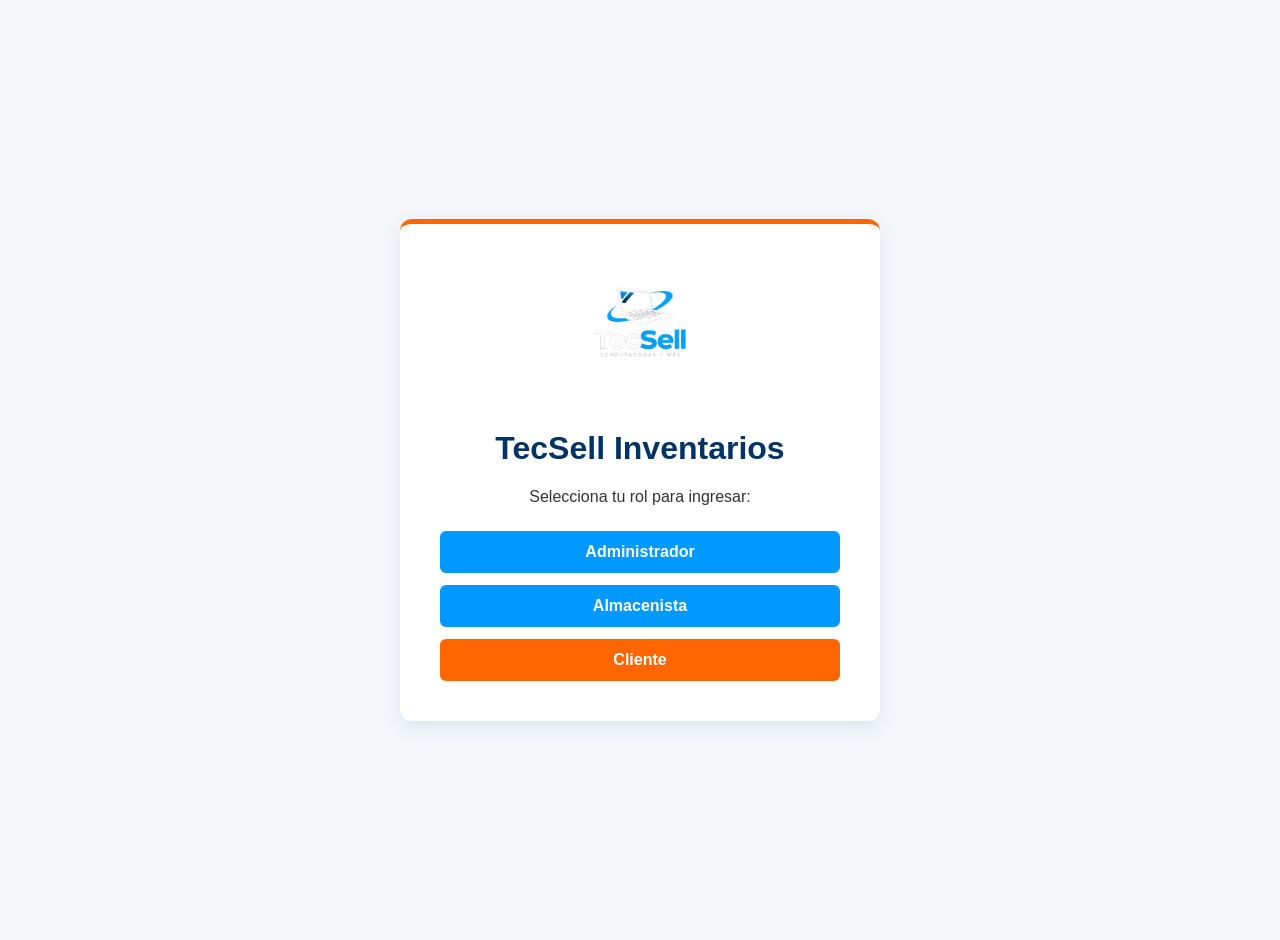
<file: index.html>
<!DOCTYPE html>
<html lang="es">
<head>
    <meta charset="UTF-8">
    <meta name="viewport" content="width=device-width, initial-scale=1.0">
    <title>TecSell - Sistema de Inventarios</title>
    <link rel="stylesheet" href="css/styles.css">
</head>
<body class="portada-body">
    <div class="portada-card">
        <img src="img/logo-tecsell.png" alt="Logo TecSell" class="logo-img">
        <h1>TecSell Inventarios</h1>
        <p>Selecciona tu rol para ingresar:</p>
        <div class="roles-botones">
            <a href="administrador/index.html" class="btn-rol">Administrador</a>
            <a href="almacenista/index.html" class="btn-rol">Almacenista</a>
            <a href="cliente/index.html" class="btn-rol btn-naranja">Cliente</a>
        </div>
    </div>
</body>
</html>
</file>
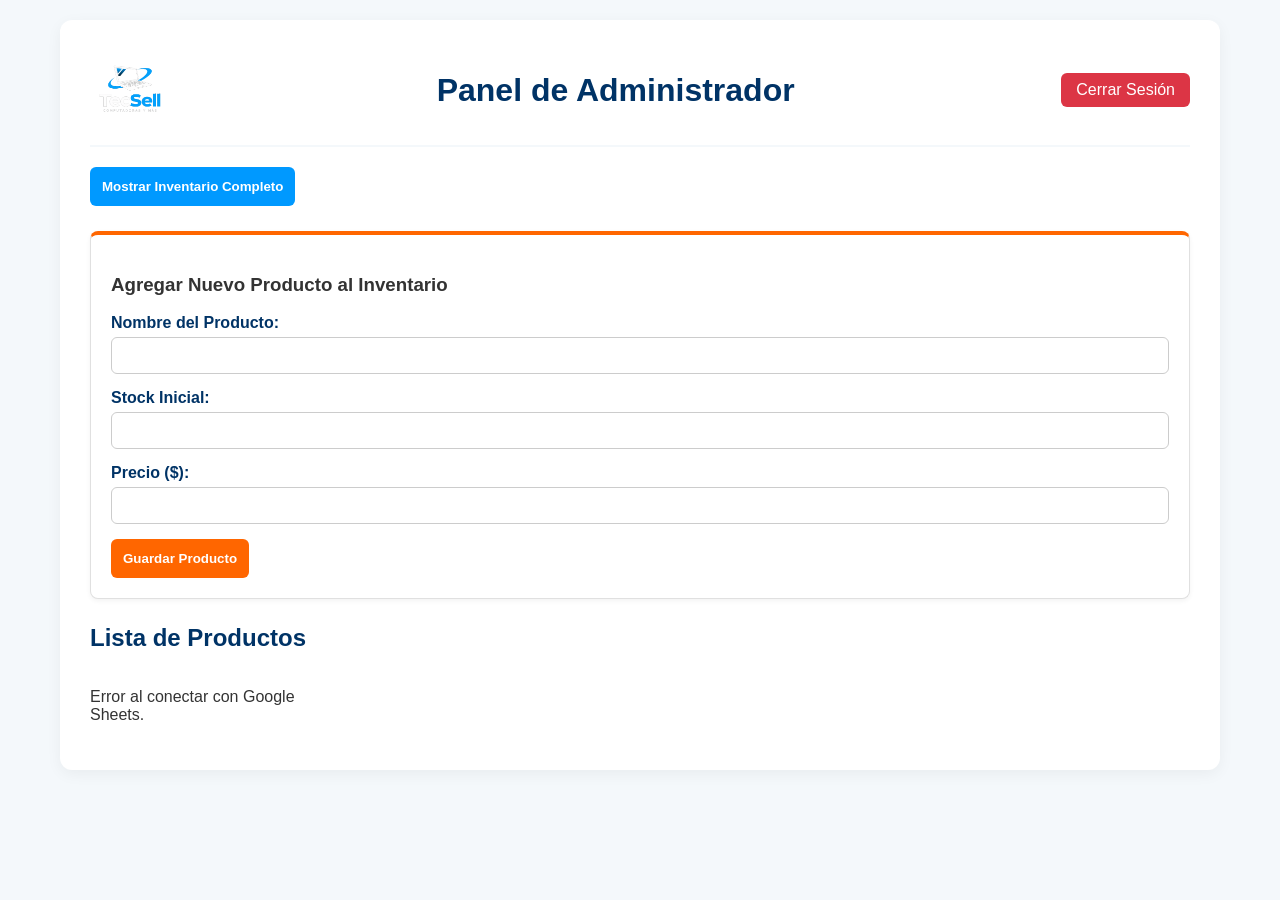
<file: administrador/index.html>
<!DOCTYPE html>
<html lang="es">
<head>
    <meta charset="UTF-8">
    <meta name="viewport" content="width=device-width, initial-scale=1.0">
    <title>Panel Administrador - TecSell</title>
    <link rel="stylesheet" href="../css/styles.css">
</head>
<body onload="cargarInventario()">

    <div class="panel-container">
        <div class="header-panel">
            <img src="../img/logo-tecsell.png" alt="Logo" width="80">
            <h1>Panel de Administrador</h1>
            <a href="../index.html" class="btn-salir">Cerrar Sesión</a>
        </div>

        <div class="toolbar">
            <button class="btn-accion" onclick="mostrarTodo()">Mostrar Inventario Completo</button>
        </div>

        <!-- Formulario para agregar productos nuevos -->
        <div class="card" style="margin-bottom: 25px; border-top-color: var(--color-naranja);">
            <h3>Agregar Nuevo Producto al Inventario</h3>
            <form id="formAgregar" onsubmit="agregarProductoAdmin(event)">
                <div class="input-group">
                    <label>Nombre del Producto:</label>
                    <input type="text" id="nuevoNombre" required>
                </div>
                <div class="input-group">
                    <label>Stock Inicial:</label>
                    <input type="number" id="nuevoStock" required>
                </div>
                <div class="input-group">
                    <label>Precio ($):</label>
                    <input type="number" id="nuevoPrecio" required>
                </div>
                <button type="submit" class="btn-accion btn-naranja">Guardar Producto</button>
            </form>
        </div>

        <h2>Lista de Productos</h2>
        <div id="productos" class="productos-grid">Cargando inventario...</div>
    </div>

    <!-- Scripts conectados desde la carpeta superior -->
    <script src="../js/inventario.js"></script>
    <script src="../js/administrador.js"></script>
</body>
</html>
</file>
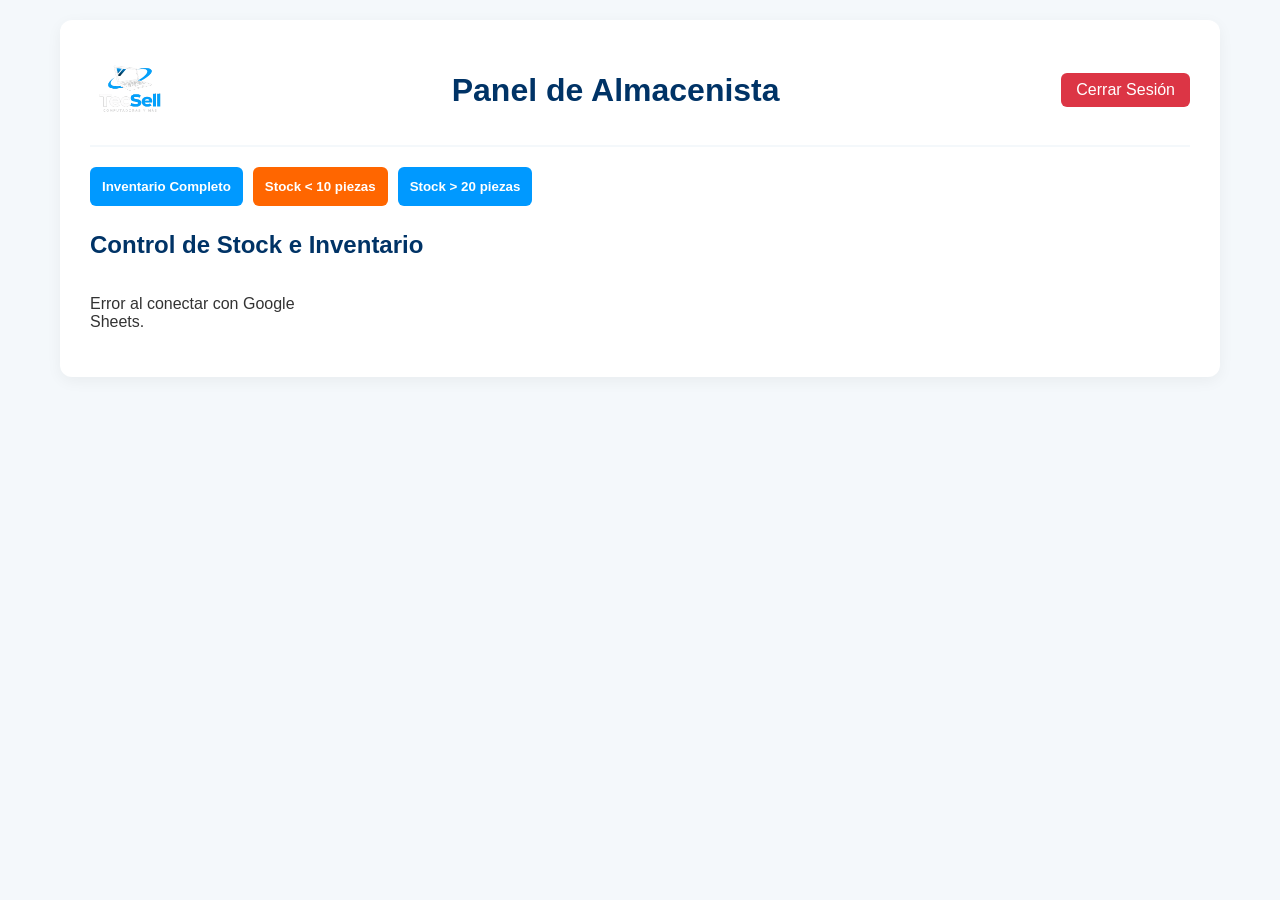
<file: almacenista/index.html>
<!DOCTYPE html>
<html lang="es">
<head>
    <meta charset="UTF-8">
    <meta name="viewport" content="width=device-width, initial-scale=1.0">
    <title>Panel Almacén - TecSell</title>
    <link rel="stylesheet" href="../css/styles.css">
</head>
<body onload="cargarInventario()">

    <div class="panel-container">
        <div class="header-panel">
            <img src="../img/logo-tecsell.png" alt="Logo" width="80">
            <h1>Panel de Almacenista</h1>
            <a href="../index.html" class="btn-salir">Cerrar Sesión</a>
        </div>

        <div class="toolbar">
            <button class="btn-accion" onclick="mostrarTodo()">Inventario Completo</button>
            <button class="btn-accion btn-naranja" onclick="filtrarStockBajo()">Stock &lt; 10 piezas</button>
            <button class="btn-accion" onclick="filtrarStockAlto()">Stock &gt; 20 piezas</button>
        </div>

        <h2>Control de Stock e Inventario</h2>
        <div id="productos" class="productos-grid">Cargando inventario...</div>
    </div>

    <!-- Script conectado desde la carpeta js/ -->
    <script src="../js/inventario.js"></script>
</body>
</html>
</file>
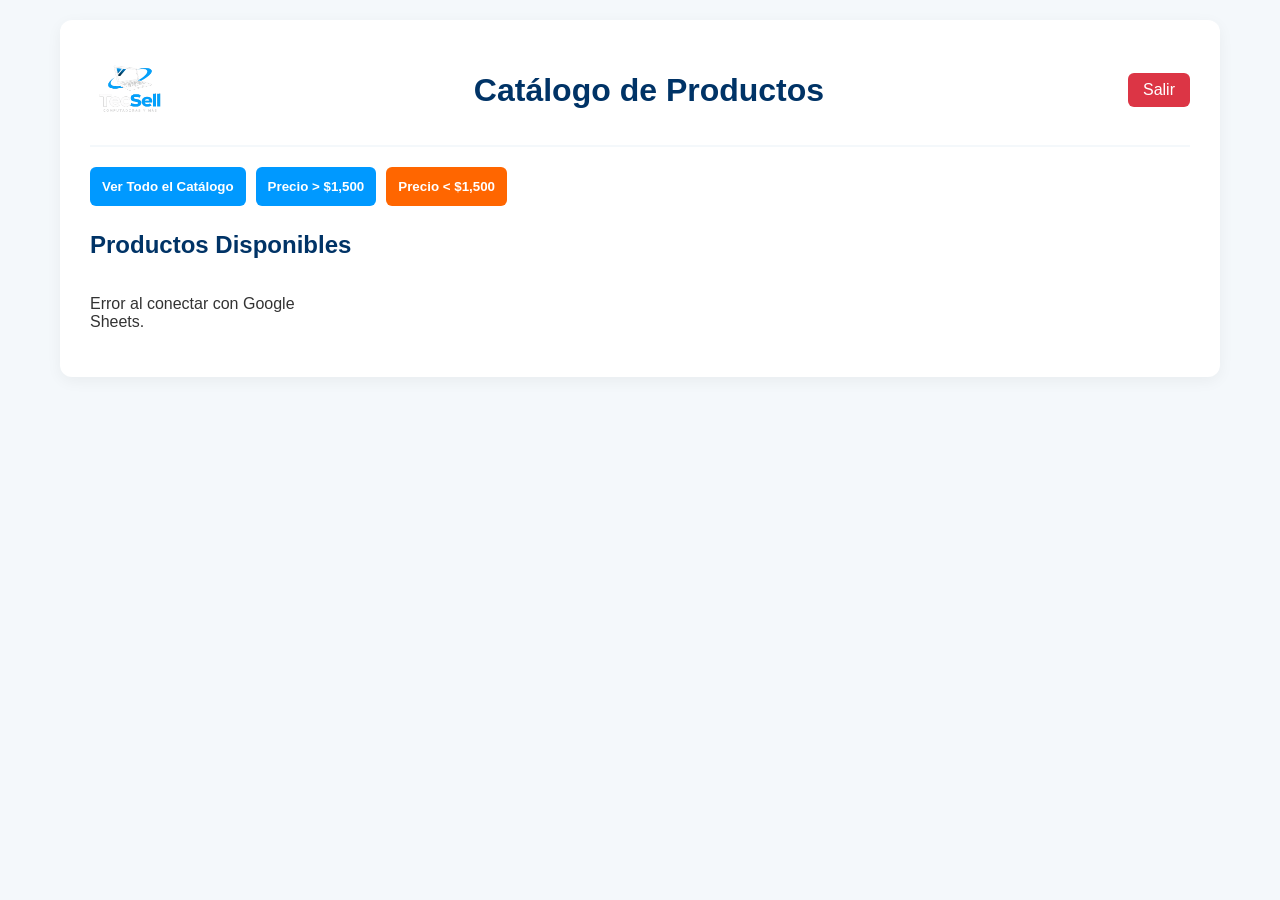
<file: cliente/index.html>
<!DOCTYPE html>
<html lang="es">
<head>
    <meta charset="UTF-8">
    <meta name="viewport" content="width=device-width, initial-scale=1.0">
    <title>Catálogo - TecSell</title>
    <link rel="stylesheet" href="../css/styles.css">
</head>
<body onload="cargarInventario()">

    <div class="panel-container">
        <div class="header-panel">
            <img src="../img/logo-tecsell.png" alt="Logo" width="80">
            <h1>Catálogo de Productos</h1>
            <a href="../index.html" class="btn-salir">Salir</a>
        </div>

        <div class="toolbar">
            <button class="btn-accion" onclick="mostrarTodo()">Ver Todo el Catálogo</button>
            <button class="btn-accion" onclick="filtrarPrecioMayor()">Precio &gt; $1,500</button>
            <button class="btn-accion btn-naranja" onclick="filtrarPrecioMenor()">Precio &lt; $1,500</button>
        </div>

        <h2>Productos Disponibles</h2>
        <div id="productos" class="productos-grid">Cargando catálogo...</div>
    </div>

    <!-- Script conectado desde la carpeta js/ -->
    <script src="../js/inventario.js"></script>
</body>
</html>
</file>
<file: css/styles.css>
:root {
    --color-blanco: #ffffff;
    --color-fondo: #f4f8fb;
    --color-azul: #003366;
    --color-celeste: #0099ff;
    --color-naranja: #ff6600;
    --color-texto: #333333;
}

body {
    font-family: 'Segoe UI', Tahoma, Geneva, Verdana, sans-serif;
    background-color: var(--color-fondo);
    color: var(--color-texto);
    margin: 0;
    padding: 20px;
}

.portada-body {
    display: flex;
    justify-content: center;
    align-items: center;
    height: 100vh;
}

.portada-card {
    background: var(--color-blanco);
    padding: 40px;
    border-radius: 12px;
    box-shadow: 0 6px 20px rgba(0, 51, 102, 0.1);
    text-align: center;
    max-width: 400px;
    width: 100%;
    border-top: 5px solid var(--color-naranja);
}

.logo-img {
    width: 120px;
    margin-bottom: 20px;
}

h1, h2 {
    color: var(--color-azul);
}

.roles-botones {
    display: flex;
    flex-direction: column;
    gap: 12px;
    margin-top: 25px;
}

.btn-rol, .btn-accion {
    background-color: var(--color-celeste);
    color: var(--color-blanco);
    padding: 12px;
    border-radius: 6px;
    text-decoration: none;
    font-weight: bold;
    border: none;
    cursor: pointer;
    transition: background 0.3s;
    text-align: center;
}

.btn-rol:hover, .btn-accion:hover {
    background-color: var(--color-azul);
}

.btn-naranja {
    background-color: var(--color-naranja);
}
.btn-naranja:hover {
    background-color: #e55c00;
}

/* Paneles de Roles */
.panel-container {
    max-width: 1100px;
    margin: 0 auto;
    background: var(--color-blanco);
    padding: 30px;
    border-radius: 12px;
    box-shadow: 0 4px 15px rgba(0,0,0,0.05);
}

.header-panel {
    display: flex;
    justify-content: space-between;
    align-items: center;
    border-bottom: 2px solid var(--color-fondo);
    padding-bottom: 15px;
    margin-bottom: 20px;
}

.btn-salir {
    background-color: #dc3545;
    color: white;
    padding: 8px 15px;
    border-radius: 6px;
    text-decoration: none;
}

.toolbar {
    display: flex;
    flex-wrap: wrap;
    gap: 10px;
    margin-bottom: 25px;
}

.productos-grid {
    display: grid;
    grid-template-columns: repeat(auto-fill, minmax(260px, 1fr));
    gap: 20px;
}

.card {
    background: var(--color-blanco);
    border: 1px solid #e0e0e0;
    border-top: 4px solid var(--color-celeste);
    border-radius: 8px;
    padding: 20px;
    box-shadow: 0 2px 5px rgba(0,0,0,0.05);
}

.card.alerta-stock {
    border-top-color: var(--color-naranja);
}

.input-group {
    margin-bottom: 15px;
    text-align: left;
}

.input-group label {
    display: block;
    margin-bottom: 5px;
    color: var(--color-azul);
    font-weight: bold;
}

.input-group input {
    width: 100%;
    padding: 10px;
    border: 1px solid #ccc;
    border-radius: 6px;
    box-sizing: border-box;
}
</file>
